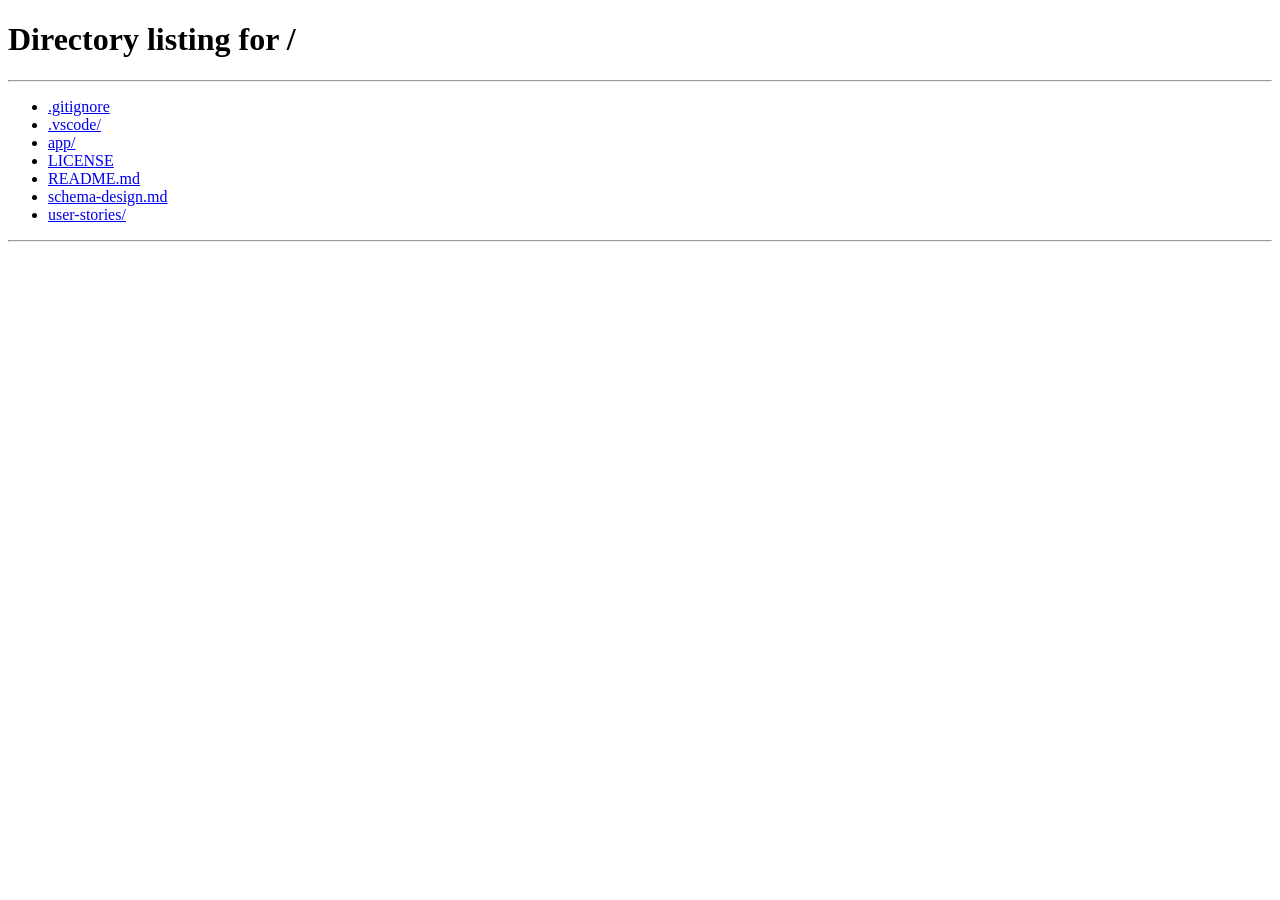
<file: app/src/main/resources/static/pages/addPrescription.html>
<!-- addPrescription.html -->
<!DOCTYPE html>
<html lang="en">

<head>
    <meta charset="UTF-8">
    <link rel="icon" type="image/svg+xml" href="../assets/images/logo/logo.png" />
    <title>DoctorDashboard</title>
    <link rel="stylesheet" href="../assets/css/adminDashboard.css">
    <link rel="stylesheet" href="../assets/css/doctorDashboard.css">
    <link rel="stylesheet" href="../assets/css/addPrescription.css">
    <link rel="stylesheet" href="../assets/css/style.css">
    <script src="../js/render.js" defer></script>
    <script src="../js/util.js" defer></script>
    <script src="../js/components/header.js" defer></script>
    <script src="../js/components/footer.js" defer></script>
    <script type="module" src = "../js/addPrescription.js"></script>

</head>

<body onload="renderContent()">
    <div class="container">
        <div class="wrapper">
            <div id="header"></div>
            <div class="main-content">
                <div class="form-container">
                    <h2 id="heading">Add <span>Prescription</span></h2>
                    <form>
                        <label for="patientName">Patient Name</label>
                        <input type="text" id="patientName" disabled>

                        <label for="medicines">Medicine Names</label>
                        <input type="text" id="medicines" placeholder="e.g. Paracetamol, Vitamin C" required>

                        <label for="dosage">Dosage Instructions</label>
                        <textarea id="dosage" rows="3"
                            placeholder="e.g - Paracetamol"></textarea>

                        <label for="notes">Additional Notes</label>
                        <textarea id="notes" rows="3"
                            placeholder="Any precautions or observations (optional)"></textarea>

                        <button type="submit" class="btn-primary" id="savePrescription">Add Prescription</button>
                        <button type="button" onclick="selectRole('doctor')" class="btn-secondary">Cancel</button>
                    </form>
                </div>
            </div>
            <div id="footer"></div>
        </div>
    </div>
</body>
</html>
</file>
<file: app/src/main/resources/static/assets/css/adminDashboard.css>
/* this is the style sheet for the adminDashboard */

/* Global reset */
* {
    margin: 0;
    padding: 0;
    box-sizing: border-box;
}

/* Base HTML & Body */
html,
body {
    height: 100%;
    font-family: Arial, sans-serif;
}

/* Main layout wrapper */
.wrapper {
    display: flex;
    flex-direction: column;
    min-height: 100vh;
}

/* Section heading */
h2 {
    font-size: 32px;
    font-weight: bold;
    margin-bottom: 50px;
    color: #003e3e;
}

/* Main content section */
.main-content {
    flex-grow: 1;
    padding: 40px;
    display: flex;
    flex-direction: column;
    text-align: center;
    background-image: url("../images/defineRole/index.png");
    background-size: cover;
    background-position: center;
    background-repeat: no-repeat;
    background-attachment: fixed;
}

/* Search bar */
#searchBar {
    width: 100%;
    max-width: 500px;
    padding: 12px;
    margin: 0 auto 20px auto;
    border: 1px solid #ccc;
    border-radius: 8px;
    font-size: 16px;
}

/* Filters container */
.filters {
    display: flex;
    justify-content: center;
    gap: 15px;
    margin-bottom: 30px;
    flex-wrap: wrap;
}

/* Dropdowns */
.filters select {
    padding: 10px 14px;
    border: 1px solid #ccc;
    border-radius: 8px;
    font-size: 15px;
    cursor: pointer;
}

/* Content area */
#content {
    display: flex;
    flex-wrap: wrap;
    justify-content: center;
    gap: 20px;
}

/* Primary button */
button {
    background-color: #A62B1F;
    color: white;
    border: none;
    border-radius: 12px;
    padding: 10px 20px;
    margin-top: 20px;
    width: 200px;
    cursor: pointer;
    font-size: 16px;
}

button:hover {
    background-color: #A62B1F;
}

/* Admin button */
.adminBtn {
    background-color: #f4f4f4;
    color: #333;
    font-weight: bold;
    width: 110px;
    padding: 10px 0;
    border: none;
    cursor: pointer;
}

.adminBtn:hover {
    color: #A62B1F;
}

/* Modal background */
.modal {
    display: none;
    position: fixed;
    z-index: 1000;
    left: 0;
    top: 0;
    width: 100%;
    height: 100%;
    overflow: auto;
    background-color: rgba(0, 0, 0, 0.5);
}

/* Modal content box */
.modal-content {
    background-color: white;
    margin: 10% auto;
    padding: 20px;
    border-radius: 12px;
    width: 80%;
    max-width: 600px;
    text-align: left;
    position: relative;
}

/* Close button */
.close-btn {
    position: absolute;
    top: 10px;
    right: 15px;
    font-size: 28px;
    font-weight: bold;
    cursor: pointer;
    color: #333;
}

.close-btn:hover {
    color: #A62B1F;
}

/* Floating Action Button */
.floating-btn {
    position: fixed;
    bottom: 30px;
    right: 30px;
    width: auto;
    padding: 15px 25px;
    border-radius: 50px;
    background-color: #A62B1F;
    color: white;
    font-size: 18px;
    font-weight: bold;
    box-shadow: 0 4px 10px rgba(0, 0, 0, 0.3);
    z-index: 1000;
    cursor: pointer;
    border: none;
    transition: transform 0.2s, background-color 0.2s;
    margin-top: 0; /* Override default margin */
}

.floating-btn:hover {
    background-color: #8a241a;
    transform: scale(1.05);
}
</file>
<file: app/src/main/resources/static/assets/css/doctorDashboard.css>
/* This is the style sheet for the doctorDashboard.html */

/* Table header */
.table-header {
    font-size: 24px;
    color: #015c5d;
    margin-bottom: 30px;
    margin-right: 0;
}

/* Table styling */
table {
    width: 100%;
    border-collapse: collapse;
    font-family: sans-serif;
    margin-top: 20px;
}

/* Table head */
thead {
    background-color: #33333310;
    color: #fff;
}

/* Table cells */
td,
th {
    padding: 12px 16px;
    text-align: center;
    border-bottom: 1px solid #ddd;
}

/* Table row styling */
tbody tr:nth-child(even) {
    background-color: #f9f9f959;
}

tbody tr:nth-child(odd) {
    background-color: #ffffffc0;
}

tbody tr:hover {
    background-color: #015c5d39;
}

/* Prescription button */
.prescription-btn {
    width: 30px;
    height: 30px;
    cursor: pointer;
    transition: transform 0.2s ease, filter 0.2s ease;
}

.prescription-btn:hover {
    transform: scale(1.1);
    filter: brightness(1.1);
}

.prescription-btn:active {
    transform: scale(0.95);
}

/* No record message */
.noPatientRecord {
    font-size: 16px;
    font-style: italic;
    color: grey;
}

/* Filters section */
.filters {
    display: flex;
    justify-content: center;
    align-items: center;
    gap: 15px;
    margin: 20px 0;
}

/* Today button */
.today-btn {
    padding: 10px 20px;
    background-color: #a52a2a;
    color: white;
    border: none;
    border-radius: 8px;
    cursor: pointer;
}

.date-picker {
    border-radius: 8px;
    padding: 8px 12px;
    height: 40px;
    border: 1px solid #ccc;
    font-family: inherit;
}
</file>
<file: app/src/main/resources/static/assets/css/addPrescription.css>
/* This is the stylesheet for the addPrescription.html */

.form-container {
    width: 100%; 
    max-width: 600px;
    background: #ffffffc8;
    margin: 50px auto;
    padding: 30px;
    border-radius: 15px;
    box-shadow: 0 4px 12px rgba(0, 0, 0, 0.1);
    animation: fadeIn 0.5s ease-in-out;
  }

  .container h2 {
    text-align: center;
    color: #222;
    font-size: 28px;
    margin-bottom: 25px;
  }

  .container h2 span {
    color: #A62B1F;
  }

  label {
    display: block;
    margin-bottom: 6px;
    font-weight: 500;
    color: #333;
    text-align: left;
    font-size: 13px;
  }

  input, textarea {
    width: 100%;
    padding: 12px;
    resize: vertical;
    margin-bottom: 20px;
    border: 1px solid #cccccc6e;
    border-radius: 8px;
    font-size: 15px;
    outline: none;
    transition: 0.3s;
    font-family: "Verdana";
  }

  input:focus, textarea:focus {
    border-color: #015c5d;
    box-shadow: 0 0 4px #a7f3d0;
    filter: brightness(1.5);
  }

  #patientName{
    background-color: #bdbcbc80;
  }
  .btn-primary {
    background-color: #047857;
    color: #fff;
    padding: 14px;
    width: 100%;
    border: none;
    border-radius: 8px;
    font-size: 16px;
    cursor: pointer;
    transition: 0.3s;
  }

  .btn-primary:hover {
    background-color: #065f46;
  }

  .btn-secondary {
    background-color: transparent;
    color: #333;
    border: 1px solid #ccc;
    padding: 12px;
    width: 100%;
    border-radius: 8px;
    font-size: 15px;
    margin-top: 12px;
    cursor: pointer;
  }

  .btn-secondary:hover{
    color: #fff;
  }

  @keyframes fadeIn {
    from { opacity: 0; transform: translateY(30px); }
    to   { opacity: 1; transform: translateY(0); }
  }
</file>
<file: app/src/main/resources/static/assets/css/style.css>
/* This is the style sheet for global change across the files. */

/* style.css */
.header {
    display: flex;
    justify-content: space-between;
    align-items: center;
    background-color: #ffffff;
    color: #333;
    padding: 10px 40px;
    border-bottom: 1px solid #eeeeee;
    flex-wrap: wrap;
    min-height: 70px;
    font-family: 'Outfit', sans-serif;
}
  
  /* Logo section with image + title */
  .logo-link{
    display: flex;
    align-items: center;
    gap: 10px;
    
  }
  
  .logo-img {
    height: 40px;
    width: auto;
    max-width: 100%;
    object-fit: contain;
  }
  
  /* Logo text / slogan */
  .logo-title {
    font-size: 20px;
    font-weight: bold;
    color: #333;
  }
  
  /* Nav links styling */
  nav a {
    margin-left: 20px;
    margin-right: 20px;
    text-decoration: none;
    color: #333;
    font-weight: bold;
  }
  
  nav a:hover {
    color: #003e3e;
  }
  

  /* Responsive behavior */
  @media (max-width: 600px) {
    .header {
      flex-direction: column;
      align-items: flex-start;
    }
  
    nav {
      margin-top: 10px;
    }
  
    nav a {
      margin-left: 0;
      margin-right: 10px;
    }
  
    .logo-img {
      height: 30px;
    }
  
    .logo-title {
      font-size: 18px;
    }
  }

  .doctorHeader{
    margin-right: 30px
  }
  .doctorHeader:hover{
    color:#A62B1F;
  }
/* Footer Section */
.footer {
    background-color: #f9f9f9;
    color: #333;
    padding: 60px 20px;
    border-top: 1px solid #eeeeee;
    font-family: 'Outfit', sans-serif;
}

.footer-container {
    display: flex;
    flex-wrap: wrap;
    justify-content: space-between;
    gap: 40px;
    max-width: 1200px;
    margin: 0 auto;
}

.footer-logo {
    flex: 1 1 300px;
    display: flex;
    flex-direction: column;
    align-items: flex-start;
    gap: 15px;
}

.footer-logo img {
    height: 60px;
    width: auto;
    border-radius: 50%; /* Circle logo as per screenshot */
}

.footer-logo p {
    font-size: 14px;
    color: #666;
}

.footer-links {
    display: flex;
    flex: 2 1 500px;
    justify-content: space-between;
    flex-wrap: wrap;
    gap: 20px;
}

.footer-column {
    display: flex;
    flex-direction: column;
    gap: 12px;
}

.footer-column h4 {
    font-size: 18px;
    font-weight: 700;
    margin-bottom: 10px;
    color: #333;
}

.footer-column a {
    text-decoration: none;
    color: #555;
    font-size: 15px;
    transition: color 0.3s ease;
}

.footer-column a:hover {
    color: #A62B1F;
}

/* Mobile Responsiveness */
@media (max-width: 768px) {
    .footer-container {
        flex-direction: column;
        align-items: flex-start;
    }

    .footer-links {
        flex-direction: column;
        gap: 30px;
    }
}
  

  .modal {
    display: none;
    position: fixed;
    z-index: 999;
    padding-top: 60px;
    left: 0;
    top: 0;
    width: 100%;
    height: 100%;
    background-color: rgba(0,0,0,0.6);
  }
  
  .modal-content {
    background-color: white;
    margin: auto;
    padding: 30px;
    border-radius: 10px;
    width: 400px;
    position: relative;
  }
  
  .modal-content h2{
    font-size: 32px;
  }

  .close {
    color: #aaa;
    position: absolute;
    right: 20px;
    top: 15px;
    font-size: 28px;
    font-weight: bold;
    cursor: pointer;
  }
  
  .close:hover {
    color: black;
  }



  .dashboard-btn{
    width: 100%;
  }

  .input-field {
    padding: 10px;
    border: 1px solid #ccc;
    font-size: 16px;
    margin-top: 10px;
    margin-bottom: 20px;
    width: 100%;
    appearance: none; /* Remove default OS styles */
    background-color: #fff;
    color: #333;
    cursor: pointer;
    border-radius: 8px;
  }
  
  .input-field:hover {
    border-color: #015c5d;
    background-color: #f0fdfd;
  }
  
  .input-field:focus {
    outline: none;
    border-color: #015c5d;
    box-shadow: 0 0 5px rgba(1, 92, 93, 0.5);
    filter: brightness(1.2);
  }
  
  .select-dropdown option {
    font-size: 16px;
    padding: 10px;
  }
  

  #content {
    display: grid;
    grid-template-columns: repeat(auto-fit, minmax(315px, 1fr));
    gap: 40px;
    padding: 20px;
  }

  .doctor-card {
    display: flex;
    flex-direction: column;
    justify-content: space-between;
    border: 1px solid #ddd;
    border-radius: 10px;
    width:auto;
    overflow: hidden;
    background-color: #fff;
    box-shadow: 0 4px 6px rgba(0,0,0,0.1);
    transition: transform 0.2s ease;
  }
  
  .doctor-card:hover {
    transform: scale(1.02);
  }
  
  .doctor-info {
    padding: 12px;
    flex-grow: 1;
  }
  
  .doctor-info h3 {
    margin-top: 30px;
    font-size: 24px;
    color: #015c5d;
  }
  
  .doctor-info p {
    margin: 20px 0px;
    font-size: 14px;
    color: #555;
  }
  
  .card-actions {
    background-color: #e28282;
    padding: 10px;
    text-align: center;
  }

  .card-actions:hover {
    background-color: #d26969;
  }
  
  .card-actions button {
    background: transparent;
    border: none;
    color: #fff;
    font-weight: bold;
    cursor: pointer;
  }
  
  .card-actions button:hover {
    color: #fff;
    border-color: #015c5d;
  }
  
  #roleSelector {
    width:auto;
    border-radius: 10px;
  }
  
  span {
    color : #A62B1F;
  }

  .searchBar{
    height: 30px;
    padding:20px;
    font-size: 16px;
    margin-bottom: 30px;
    border: 0.2px solid grey;
}

  .searchBar:focus{
    outline: none;
    border-color: #015c5d;
    box-shadow: 0 0 5px rgba(1, 92, 93, 0.697);
}

.filter-wrapper {
  width: 350px;
  display: flex;
  flex-direction: row;
  
}

.filter-select {
  margin-right: 8px;
  width: 100%;
  padding: 8px 12px;
  border: 1px solid #ccc;
  border-radius: 6px;
  background-color: #fff;
  color: #333;
  font-size: 14px;
  background-position: right 10px center;
  background-size: 16px 16px;
  cursor: pointer;
  transition: border-color 0.2s, box-shadow 0.2s;
}

.filter-select:focus {
  border-color: #015c5d;
  box-shadow: 0 0 5px rgba(1, 92, 93, 0.697);
  outline: none;
}

.availabilityLabel{
  margin-bottom: 8px;
}

.availability-container {
  margin-bottom: 1rem;
  
}

.checkbox-group {
  display: flex;
  flex-direction: column;
  gap: 1rem;
  margin-top: 1rem;
}

.checkbox-group label {
  font-weight: 500;
  cursor: pointer;
}

.checkbox-group input[type="checkbox"] {
  margin-right: 0.5rem;
  accent-color: #015c5db8; 
}
</file>
